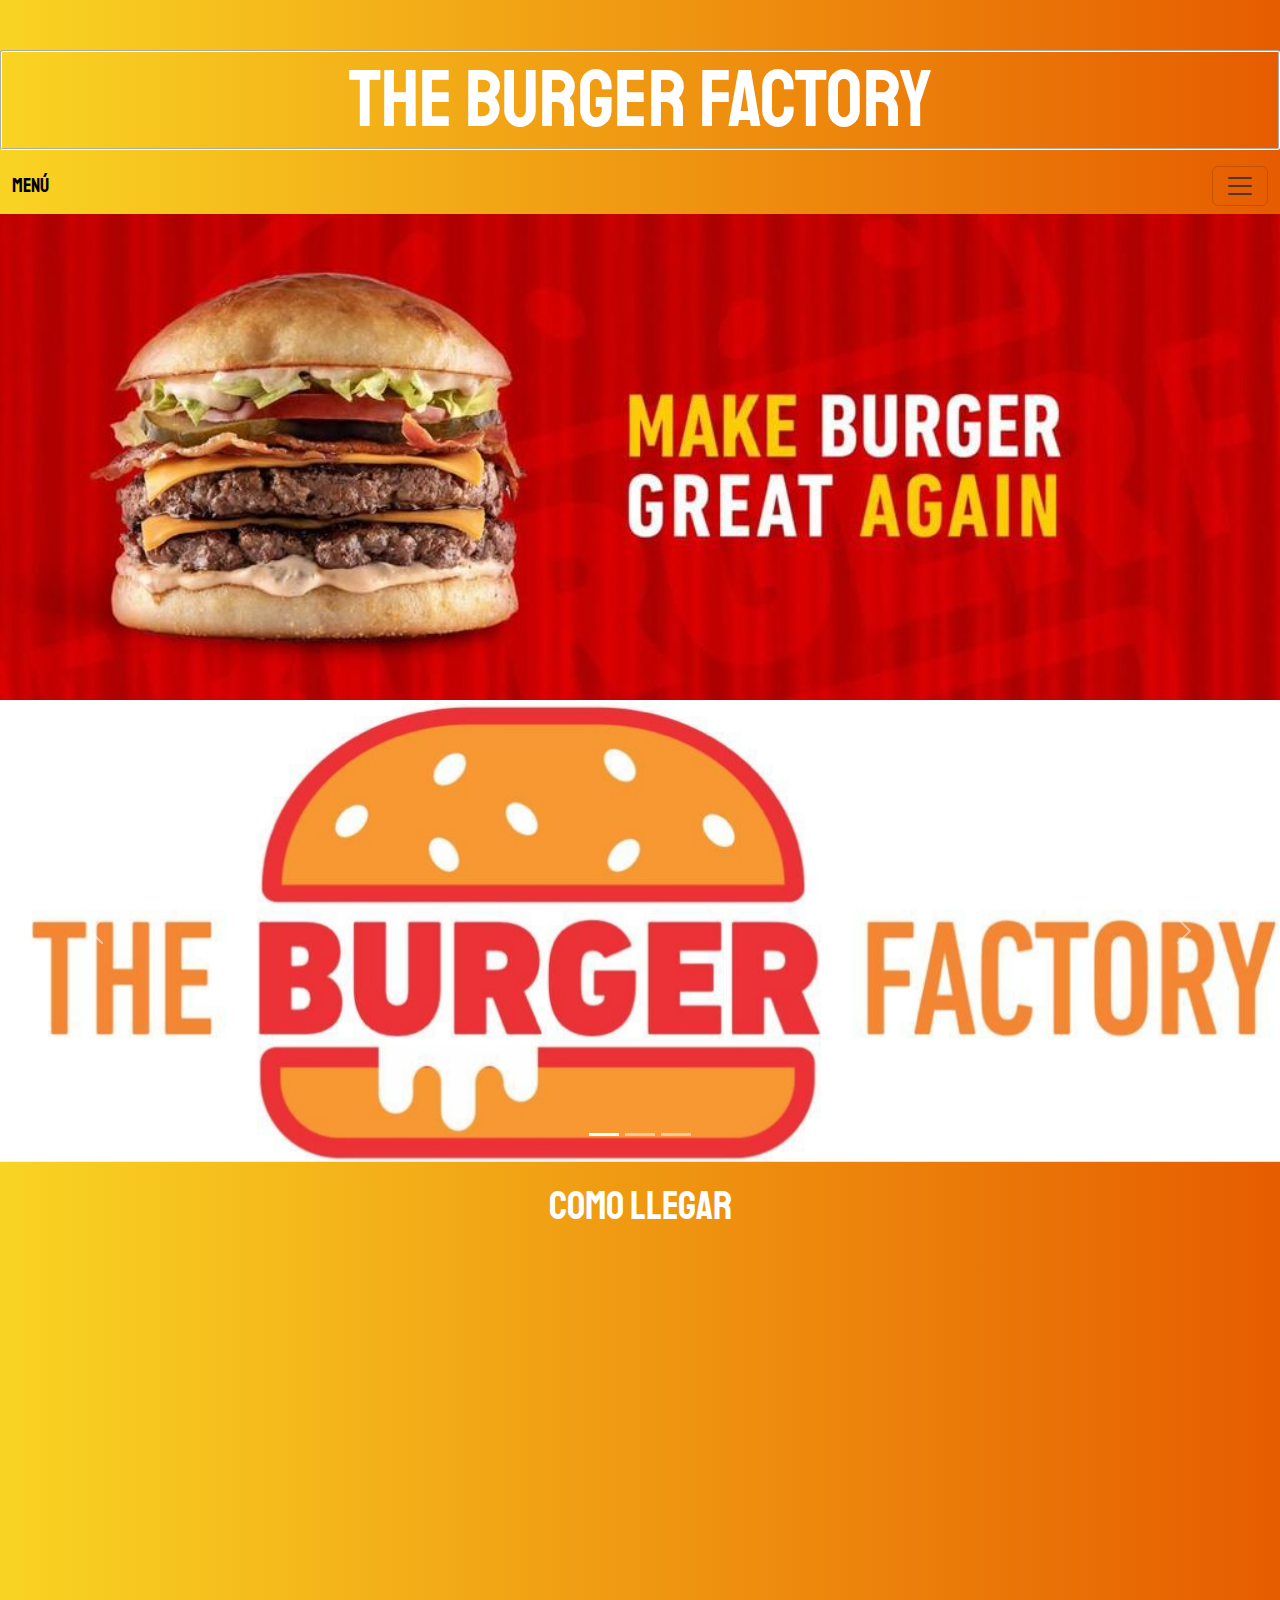
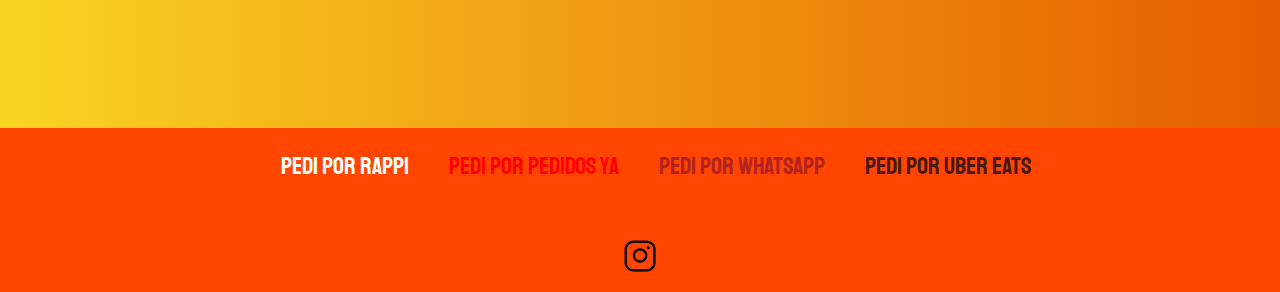
<file: index.html>
<!DOCTYPE html>
<html>
<head>
<link rel="shortcut icon" href="img/favicon.ico" type="image/x-icon">
<link rel="icon" href="img/favicon.ico" type="image/x-icon">
<link rel="stylesheet" href="https://cdn.jsdelivr.net/npm/bootstrap@5.2.0/dist/css/bootstrap.min.css">
<meta charset="utf-8">
<meta name="viewport" content="width=device-width, initial-scale=1">
<meta name="description" content="pagina web de una hamburgueseria en mar del plata">
<meta name="keywords" content="hamburguesas, mar del plata, cheddar, bacon">
<link rel="stylesheet" href="css2/destino.css">
<title>The Burger Factory</title>
</head>

<body>
  <header>
    <h1>The Burger Factory</h1>
      <nav class="navbar">
        <div class="container-fluid">
          <a class="navbar-brand" href="#">Menú</a>
          <button class="navbar-toggler" type="button" data-bs-toggle="collapse" data-bs-target="#navbarNav" aria-controls="navbarNav" aria-expanded="false" aria-label="Toggle navigation">
          <span class="navbar-toggler-icon"></span>
          </button>
          <div class="collapse navbar-collapse" id="navbarNav">
          <ul class="navbar-nav">
          <li class="nav-item transicion">
            <a class="nav-link active" aria-current="page" href="index.html">Inicio</a>
          </li>
          <li class="nav-item transicion">
            <a class="nav-link" href="page/hamburguesas.html">Hamburguesas</a>
          </li>
          <li class="nav-item transicion">
            <a class="nav-link" href="page/hamburguesasdepollo.html">Hamburguesas de Pollo</a>
          </li>
          <li class="nav-item transicion">
            <a class="nav-link" href="page/papasycomplementos.html">Papas y Complementos</a>
          </li>
          <li class="nav-item transicion">
            <a class="nav-link" href="page/formulario.html">¿Queres trabajar con nosotros?</a>
          </li>
          </ul>
        </div>
        </div>
      </nav>
    </header>
    
  <main>            
    <img class="img-fluid" src="img/MakeBurgerGreatAgain.jpeg" alt="TBF">
      <a id="uno" href="page/formulario.html"></a> 
        <div id="carouselExampleIndicators" class="carousel slide" data-bs-ride="true">
          <div class="carousel-indicators">
            <button type="button" data-bs-target="#carouselExampleIndicators" data-bs-slide-to="0" class="active" aria-current="true" aria-label="Slide 1"></button>
            <button type="button" data-bs-target="#carouselExampleIndicators" data-bs-slide-to="1" aria-label="Slide 2"></button>
            <button type="button" data-bs-target="#carouselExampleIndicators" data-bs-slide-to="2" aria-label="Slide 3"></button>
          </div>
          <div class="carousel-inner">
            <div class="carousel-item active">
              <img class=img-fluid image-burguers src="img/The Burger Factory.jpg" class="d-block w-100" alt="tbf">
            </div>
            <div class="carousel-item">
              <img class=img-fluid image-burguers src="img/JuniorRegularBig.jpg" class="d-block w-100" alt="JuniorRegularBig">
            </div>
            </div>
              <button class="carousel-control-prev" type="button" data-bs-target="#carouselExampleIndicators" data-bs-slide="prev">
                <span class="carousel-control-prev-icon" aria-hidden="true"></span>
                <span class="visually-hidden">Previous</span>
              </button>
              <button class="carousel-control-next" type="button" data-bs-target="#carouselExampleIndicators" data-bs-slide="next">
                <span class="carousel-control-next-icon" aria-hidden="true"></span>
                <span class="visually-hidden">Next</span>
              </button>
        </div>
    <h2> COMO LLEGAR </h2>
      <div class="is-flex is-align-center is-justify-center">
        <iframe src="https://www.google.com/maps/embed?pb=!1m18!1m12!1m3!1d3143.473747015326!2d-57.54317908474144!3d-38.01273367971679!2m3!1f0!2f0!3f0!3m2!1i1024!2i768!4f13.1!3m3!1m2!1s0x9584dd8037296e0f%3A0xc5fcb501513ddad4!2sThe%20Burger%20Factory!5e0!3m2!1ses-419!2sar!4v1657492622283!5m2!1ses-419!2sar" width="600" height="450" style="border:0;" allowfullscreen="" loading="lazy" referrerpolicy="no-referrer-when-downgrade"></iframe>
      </div>
  </main>
   
  <footer>
    <ul class="is-flex is-flex-flow is-column is-align-start is-justify-center">
      <li><a class="li-deco" href="https://www.rappi.com.ar/restaurantes/119780-the-burger-factory-mar-del-plata" target="_blank">Pedi por Rappi</li>
      <li><a class="li-deco-red" href="https://www.pedidosya.com.ar/restaurantes/mar-del-plata/the-burger-factory-olavarria-menu" target="_blank">Pedi por Pedidos YA</li>
      <li><a class="li-deco-redtbf" href="https://wha.me/5492235194879" target="_blank">Pedi por Whatsapp</li>
      <li><a class="li-deco-redred" href="https://www.ubereats.com" target="_blank">Pedi por Uber Eats</li>
    </ul>
    <section class="is-flex is-flex-flow is-justify-center is-align-end">
      <a class="redes redes-instagram" href="https://www.instagram.com//tburgerfactory/" target="_blank">
        <img src="img/insta.png">
      </a>
    </section>
  </footer>
  
    <script src="https://cdn.jsdelivr.net/npm/bootstrap@5.2.0/dist/js/bootstrap.bundle.min.js"></script>

</body>
</html>
</file>
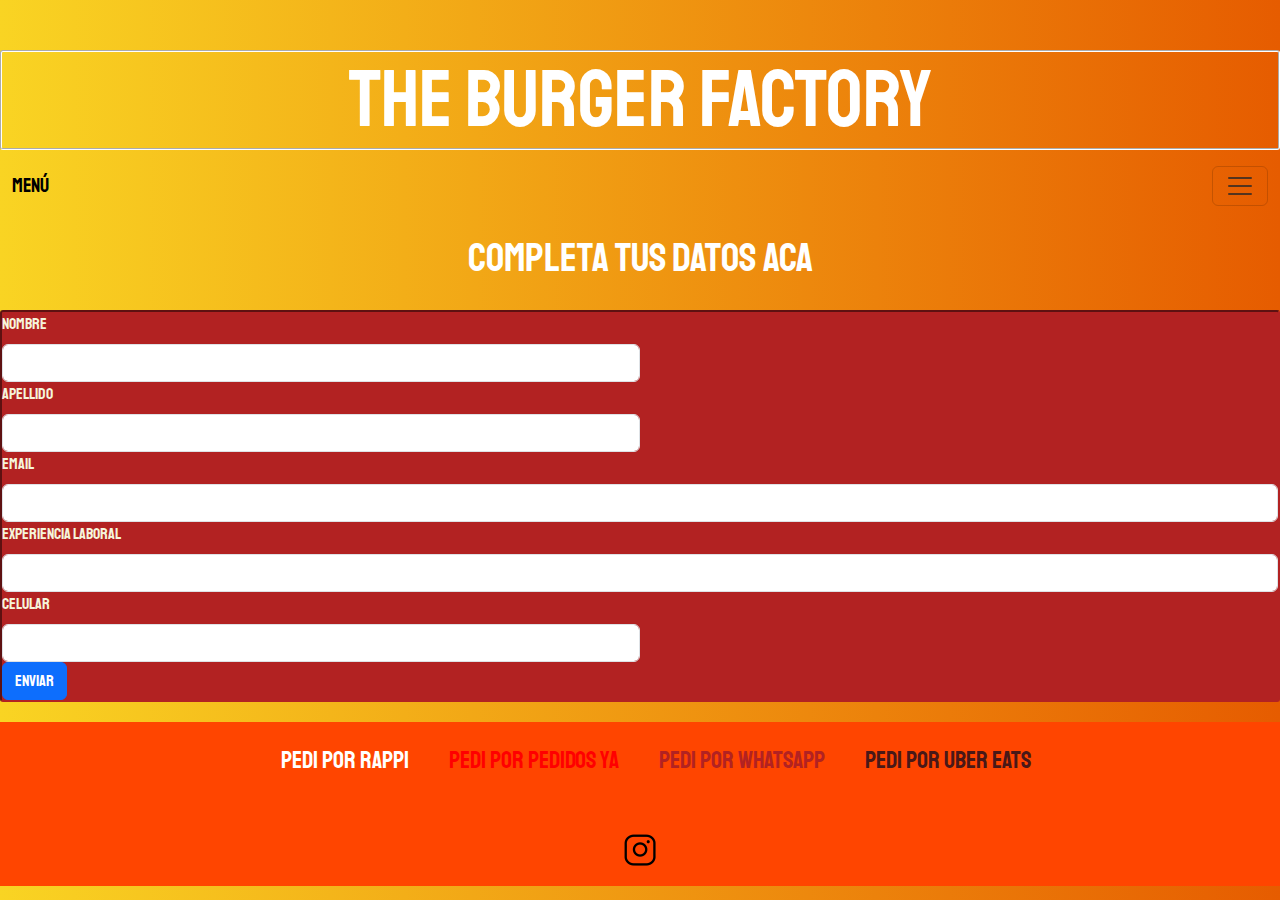
<file: page/formulario.html>
<!DOCTYPE html>
<html>
<head>
<link rel="shortcut icon" href="../img/favicon.ico" type="image/x-icon">
<link rel="icon" href="../img/favicon.ico" type="image/x-icon">
<link rel="stylesheet" href="https://cdn.jsdelivr.net/npm/bootstrap@5.2.0/dist/css/bootstrap.min.css">
<meta name="viewport" content="width=device-width, initial-scale=1">
<meta name="description" content="pagina web de una hamburgueseria en mar del plata">
<meta name="keywords" content="hamburguesas, mar del plata, cheddar, bacon">
<link rel="stylesheet" href="../css2/destino.css">
<title>Carga tus datos</title>
</head>

<body>
  <header>
    <h1>The Burger Factory</h1>
      <nav class="navbar">
        <div class="container-fluid">
          <a class="navbar-brand" href="#">Menú</a>
            <button class="navbar-toggler" type="button" data-bs-toggle="collapse" data-bs-target="#navbarNav" aria-controls="navbarNav" aria-expanded="false" aria-label="Toggle navigation">
              <span class="navbar-toggler-icon"></span>
            </button>
        <div class="collapse navbar-collapse" id="navbarNav">
          <ul class="navbar-nav">
            <li class="nav-item transicion">
              <a class="nav-link active" aria-current="page" href="../index.html">Inicio</a>
            </li>
            <li class="nav-item transicion">
              <a class="nav-link" href="../page/hamburguesas.html">Hamburguesas</a>
            </li>
            <li class="nav-item transicion">
              <a class="nav-link" href="../page/hamburguesasdepollo.html">Hamburguesas de Pollo</a>
            </li>
            <li class="nav-item transicion">
              <a class="nav-link" href="../page/papasycomplementos.html">Papas y Complementos</a>
            </li>
            <li class="nav-item transicion">
              <a class="nav-link" href="../page/formulario.html">¿Queres trabajar con nosotros?</a>
            </li>
          </ul>
        </div>
      </div>
    </nav>
  </header>

  <main>
    <h2>Completa tus datos aca</h2>   
      <form class="g-3 margen-interno">
        <div class="col-md-6">
          <label for="inputEmail4" class="form-label">Nombre</label>
            <input type="email" class="form-control" id="inputEmail4">
        </div>
        <div class="col-md-6">
          <label for="inputPassword4" class="form-label">Apellido</label>
          <input type="password" class="form-control" id="inputPassword4">
        </div>
        <div class="col-12">
          <label for="inputAddress" class="form-label">Email</label>
          <input type="text" class="form-control" id="inputAddress" placeholder="">
        </div>
        <div class="col-12">
          <label for="inputAddress2" class="form-label">Experiencia Laboral</label>
          <input type="text" class="form-control" id="inputAddress2" placeholder="">
        </div>
        <div class="col-md-6">
          <label for="inputCity" class="form-label">Celular</label>
          <input type="text" class="form-control" id="inputCity">
        </div>
        <div class="col-12">
          </label>
        </div>
        </div>
        <div class="col-12">
          <button type="submit" class="btn btn-primary">Enviar</button>
        </div>
      </form>
  </main>
 
  <footer>

    <ul class="is-flex is-flex-flow is-column is-align-start is-justify-center">
      <li><a class="li-deco" href="https://www.rappi.com.ar/restaurantes/119780-the-burger-factory-mar-del-plata" target="_blank">Pedi por Rappi</li>
      <li><a class="li-deco-red" href="https://www.pedidosya.com.ar/restaurantes/mar-del-plata/the-burger-factory-olavarria-menu" target="_blank">Pedi por Pedidos YA</li>
      <li><a class="li-deco-redtbf" href="https://wha.me/5492235194879" target="_blank">Pedi por Whatsapp</li>
      <li><a class="li-deco-redred" href="https://www.ubereats.com" target="_blank">Pedi por Uber Eats</li>
    </ul>
    <section class="is-flex is-flex-flow is-justify-center is-align-end">
      <a class="redes redes-instagram" href="https://www.instagram.com//tburgerfactory/" target="_blank">
        <img src="../img/insta.png">
      </a>
    </section>
  </footer>
    
  <script src="https://cdn.jsdelivr.net/npm/bootstrap@5.2.0/dist/js/bootstrap.bundle.min.js"></script>

</body>
</html>
</file>
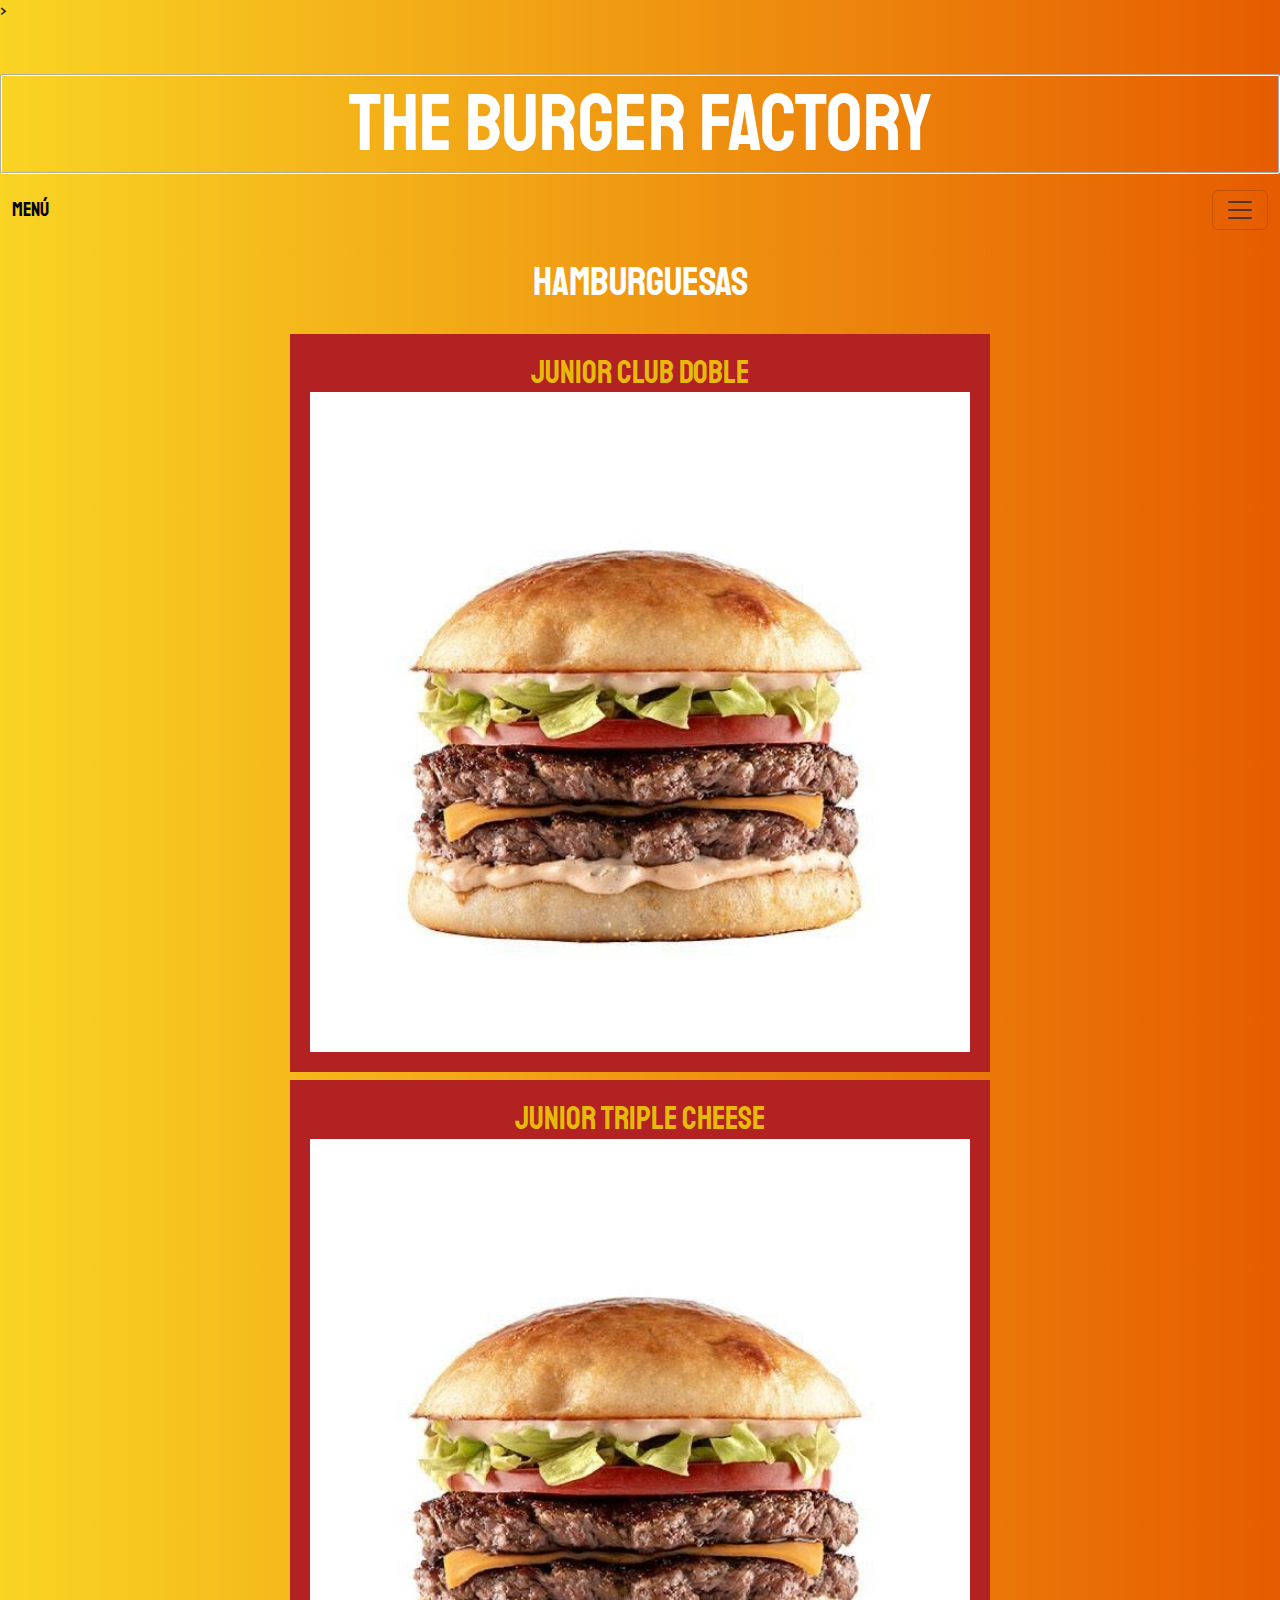
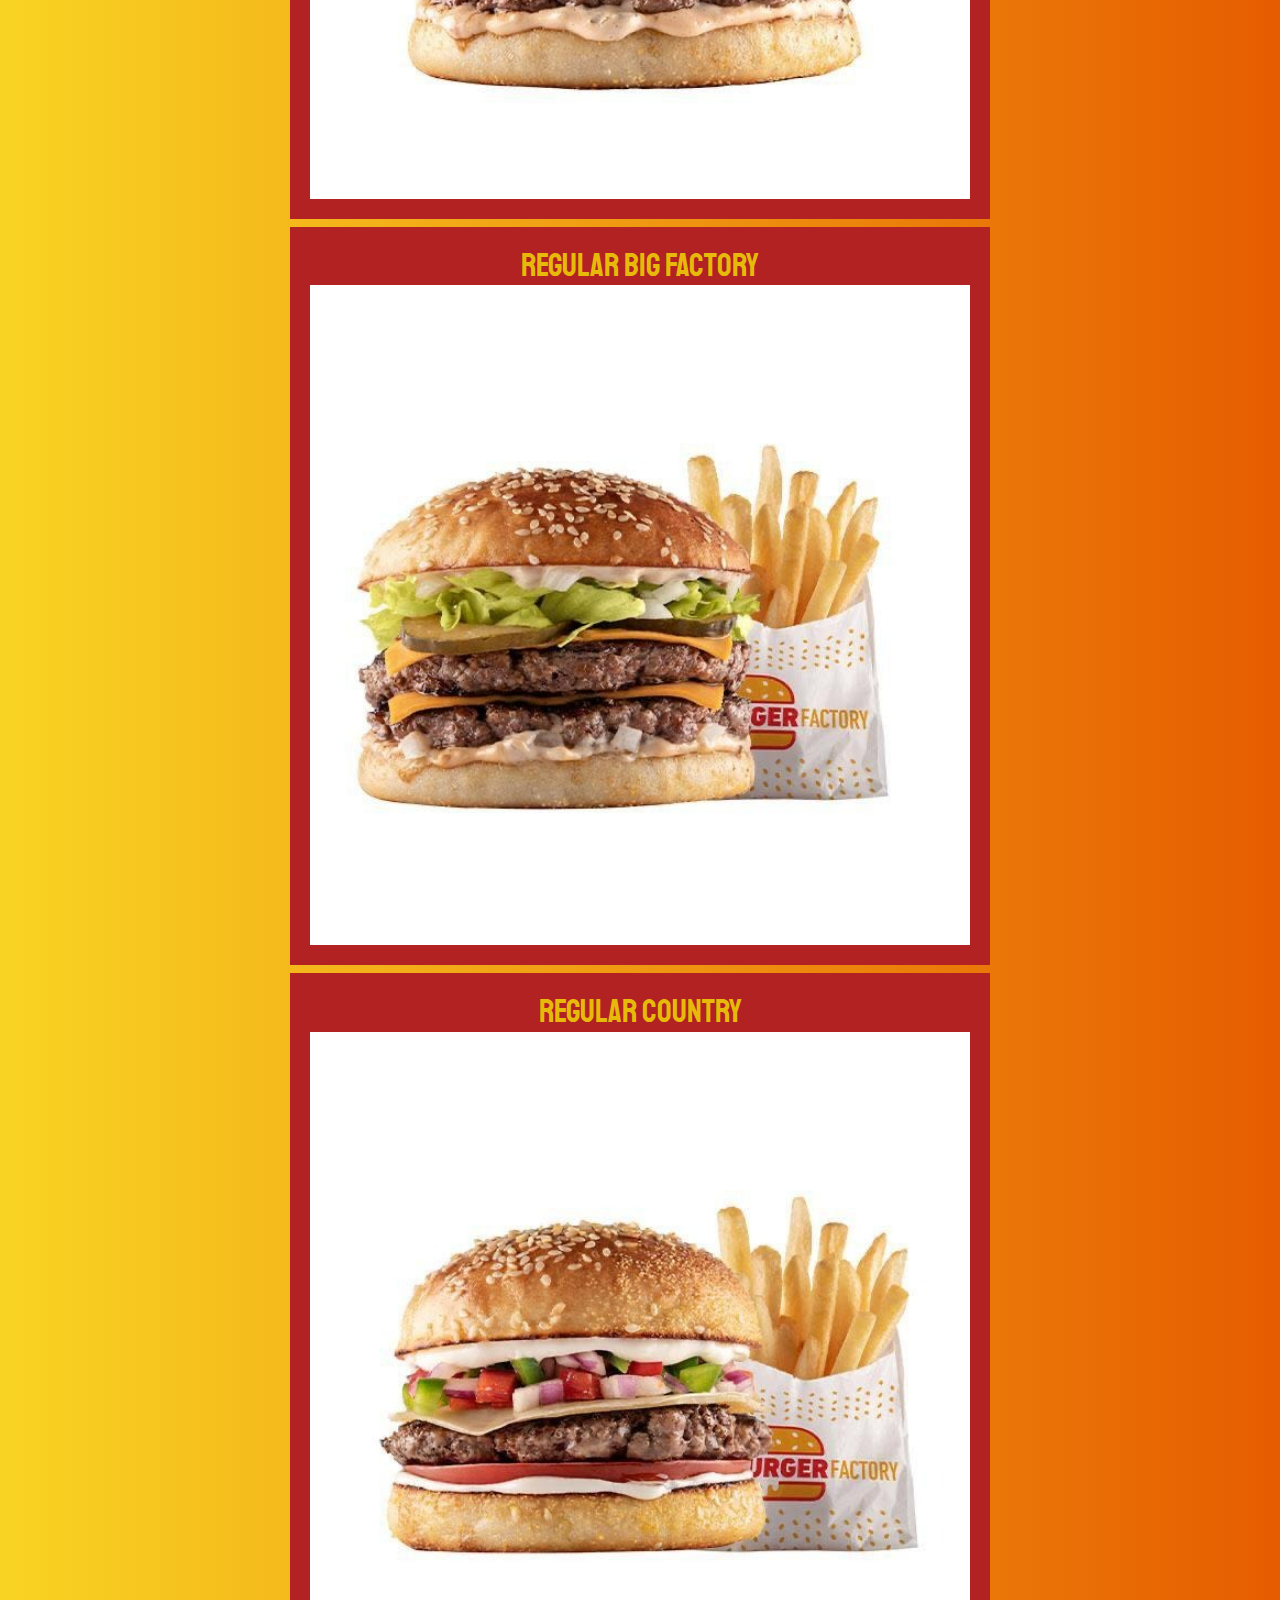
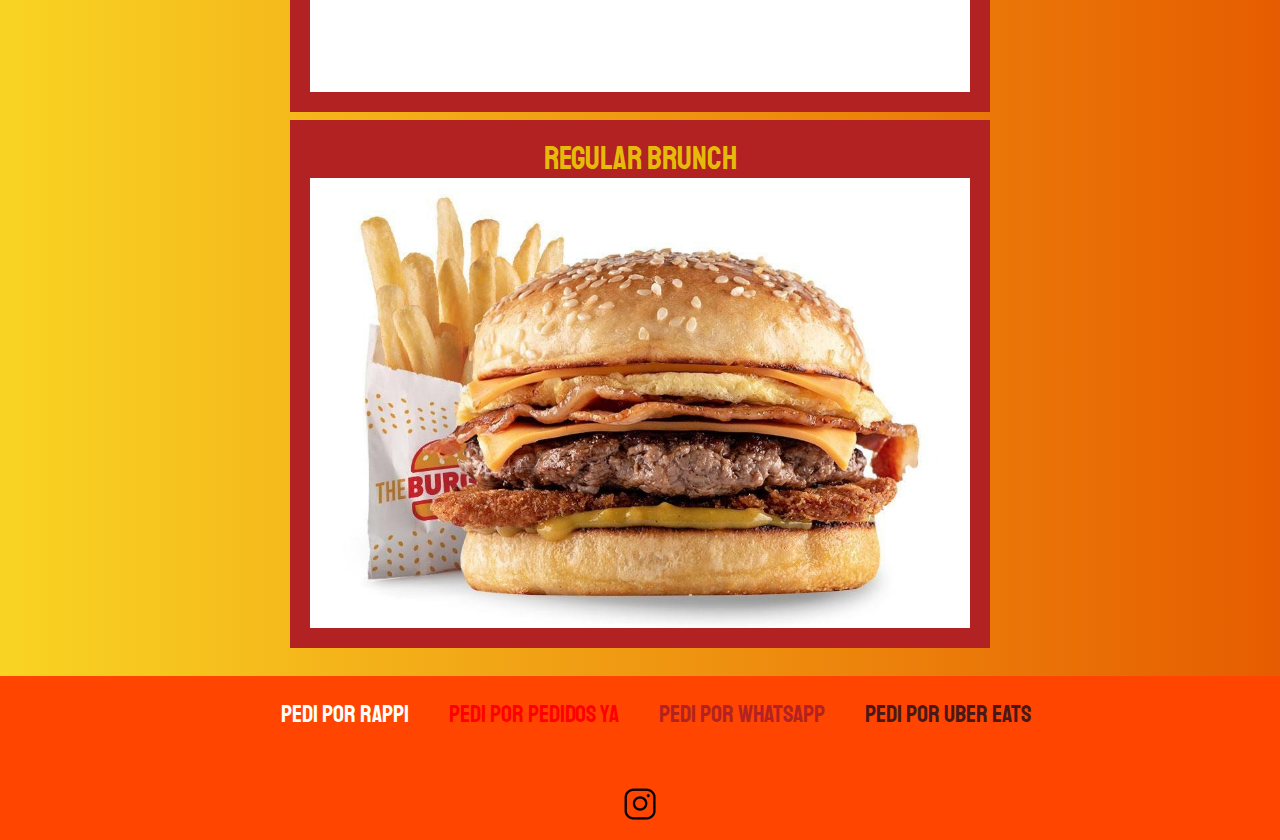
<file: page/hamburguesas.html>
<!DOCTYPE html>
<html>
<head>
<link rel="shortcut icon" href="../img/favicon.ico" type="image/x-icon">
<link rel="icon" href="../img/favicon.ico" type="image/x-icon">
<link rel="stylesheet" href="https://cdn.jsdelivr.net/npm/bootstrap@5.2.0/dist/css/bootstrap.min.css">
<meta name="viewport" content="width=device-width, initial-scale=1">
<meta name="description" content="pagina web de una hamburgueseria en mar del plata">
<meta name="keywords" content="hamburguesas, mar del plata, cheddar, bacon">
<link rel="stylesheet" href="../css2/destino.css">
<title>Hamburguesas</title>
</head>>

<body>
  <header>
    <h1>The Burger Factory</h1>
      <nav class="navbar">
        <div class="container-fluid">
          <a class="navbar-brand" href="#">Menú</a>
            <button class="navbar-toggler" type="button" data-bs-toggle="collapse" data-bs-target="#navbarNav" aria-controls="navbarNav" aria-expanded="false" aria-label="Toggle navigation">
              <span class="navbar-toggler-icon"></span>
            </button>
          <div class="collapse navbar-collapse" id="navbarNav">
            <ul class="navbar-nav">
              <li class="nav-item transicion">
                <a class="nav-link active" aria-current="page" href="../index.html">Inicio</a>
              </li>
              <li class="nav-item transicion">
                <a class="nav-link" href="../page/hamburguesas.html">Hamburguesas</a>
              </li>
              <li class="nav-item transicion">
                <a class="nav-link" href="../page/hamburguesasdepollo.html">Hamburguesas de Pollo</a>
              </li>
              <li class="nav-item transicion">
                <a class="nav-link" href="../page/papasycomplementos.html">Papas y Complementos</a>
              </li>
              <li class="nav-item transicion">
                <a class="nav-link" href="../page/formulario.html">¿Queres trabajar con nosotros?</a>
              </li>
            </ul>
          </div>
        </div>
      </nav>
    <h2>Hamburguesas</h2>
  </header>

  <main>
    <div class="col">
      <div class="col is-flex is-flex-flow is-justify-center is-align-center">
        <h3 class="img1 image-burguer">Junior Club Doble <img class="image image:hover" src="../img/JuniorClubDoble.jpg" alt="junior club doble"></h3>
      </div>
      <div class="col is-flex is-flex-flow is-justify-center is-align-center">
        <h3 class="img2 image-burguer">Junior Triple Cheese <img class="image image:hover" src="../img/JuniorClubDoble.jpg" alt="junior triple Cheese"> </h3>
      </div>           
      <div class="col is-flex is-flex-flow is-justify-center is-align-center">
        <h3 class="img3 image-burguer"> Regular Big Factory  <img class="image image:hover" src="../img/RegularBigFactory.jpg" alt="regular big factory"></h3>
      </div>
      <div class="col is-flex is-flex-flow is-justify-center is-align-center">
        <h3 class="img4 image-burguer">Regular Country  <img class="image image:hover" src="../img/RegularCountry.jpg" alt="regular Country"></h3>
      </div>
      <div class="col is-flex is-flex-flow is-justify-center is-align-center">
        <h3 class="img5 image-burguer"> Regular Brunch <img class="image image:hover" src="../img/RegularBrunch.jpg" alt="regular Brunch"></h4> 
      </div>
  </main>
    
  <footer>
    <ul class="is-flex is-flex-flow is-column is-align-start is-justify-center">
      <li><a class="li-deco" href="https://www.rappi.com.ar/restaurantes/119780-the-burger-factory-mar-del-plata" target="_blank">Pedi por Rappi</li>
      <li><a class="li-deco-red" href="https://www.pedidosya.com.ar/restaurantes/mar-del-plata/the-burger-factory-olavarria-menu" target="_blank">Pedi por Pedidos YA</li>
      <li><a class="li-deco-redtbf" href="https://wha.me/5492235194879" target="_blank">Pedi por Whatsapp</li>
      <li><a class="li-deco-redred" href="https://www.ubereats.com" target="_blank">Pedi por Uber Eats</li>
    </ul>
    <section class="is-flex is-flex-flow is-justify-center is-align-end">
      <a class="redes redes-instagram" href="https://www.instagram.com//tburgerfactory/" target="_blank">
        <img src="../img/insta.png">
      </a>
    </section>
  </footer>

    <script src="https://cdn.jsdelivr.net/npm/bootstrap@5.2.0/dist/js/bootstrap.bundle.min.js"></script>
    
</body>
</html>
</file>
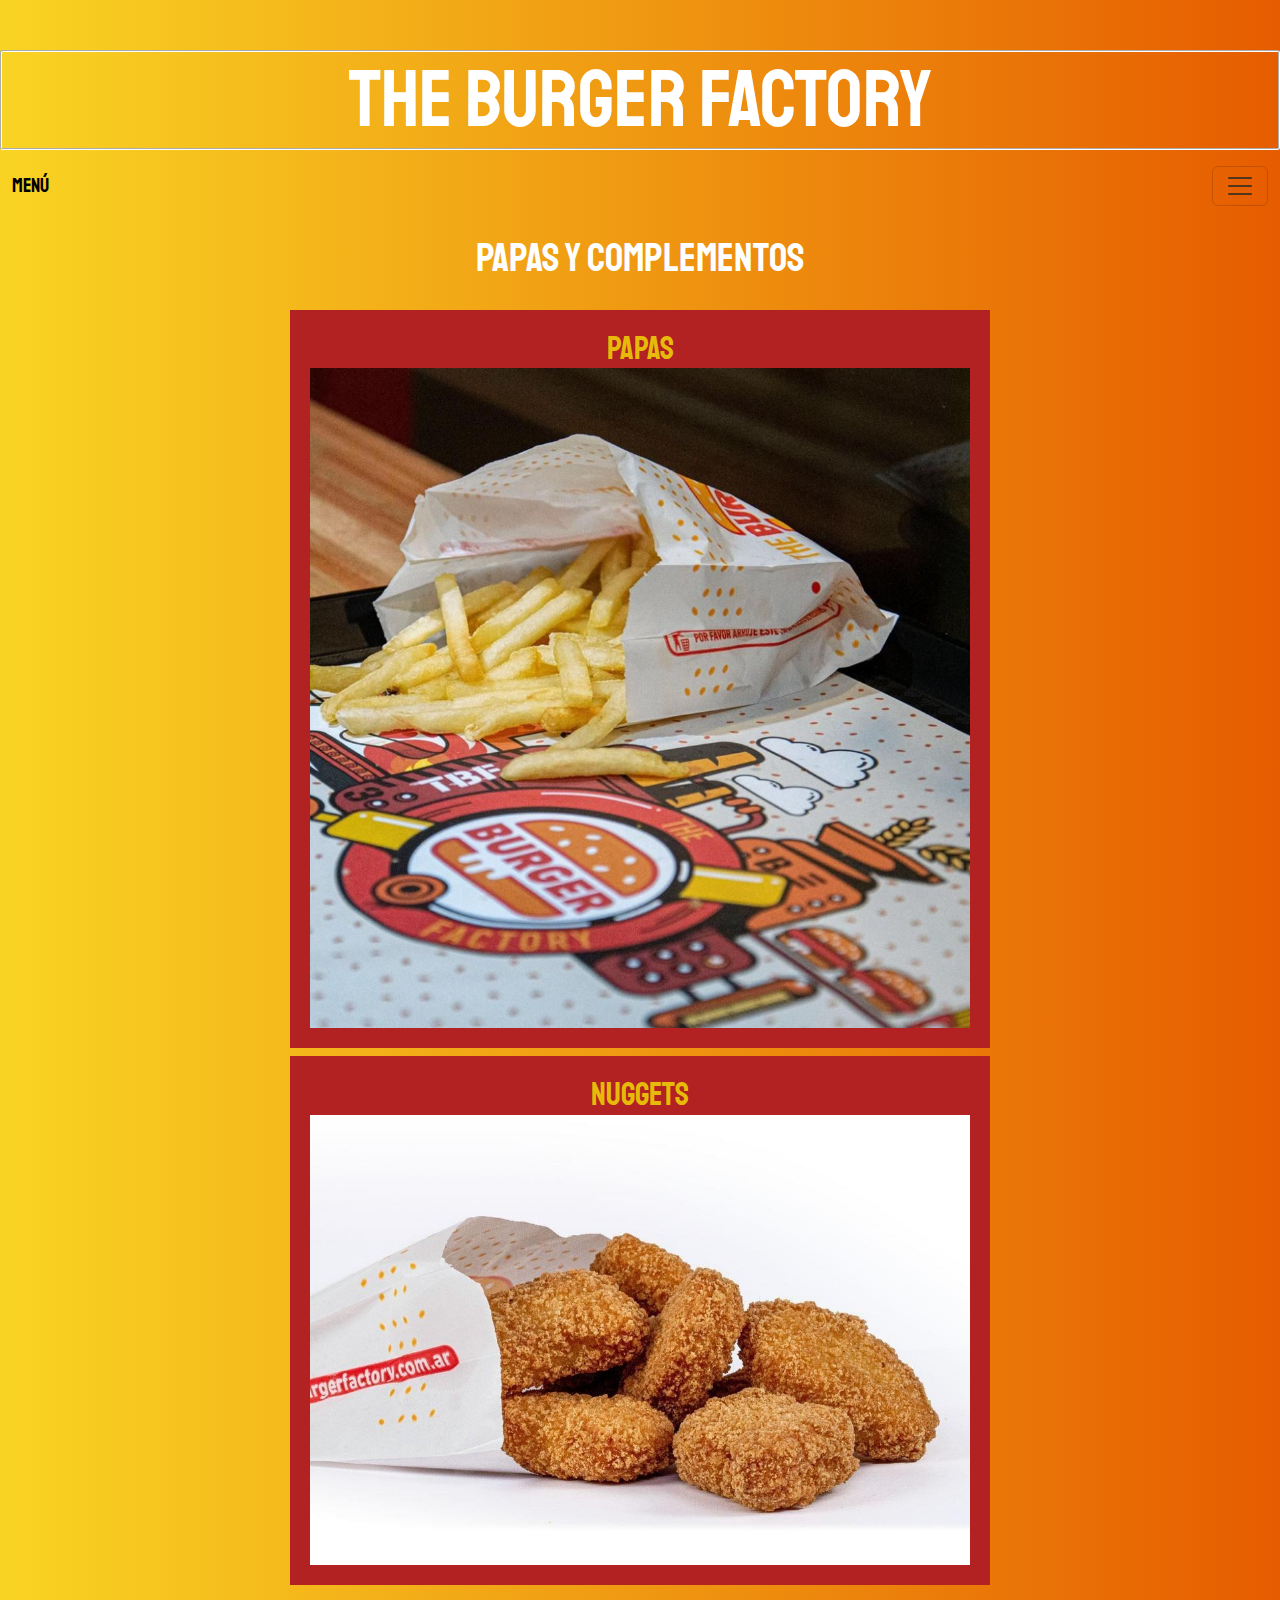
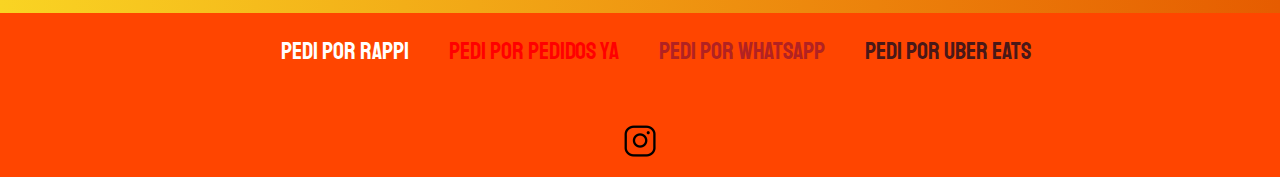
<file: page/papasycomplementos.html>
<!DOCTYPE html>
<html>
<head>
<link rel="shortcut icon" href="../img/favicon.ico" type="image/x-icon">
<link rel="icon" href="../img/favicon.ico" type="image/x-icon">
<link rel="stylesheet" href="https://cdn.jsdelivr.net/npm/bootstrap@5.2.0/dist/css/bootstrap.min.css">
<meta name="viewport" content="width=device-width, initial-scale=1">
<meta name="description" content="pagina web de una hamburgueseria en mar del plata">
<meta name="keywords" content="hamburguesas, mar del plata, cheddar, bacon, papas">
<link rel="stylesheet" href="../css2/destino.css">
<title>PAPAS Y COMPLEMENTOS</title>
</head>

<body>
  <header> 
    <h1>The Burger Factory</h1>
      <nav class="navbar">
        <div class="container-fluid">
            <a class="navbar-brand" href="#">Menú</a>
              <button class="navbar-toggler" type="button" data-bs-toggle="collapse" data-bs-target="#navbarNav" aria-controls="navbarNav" aria-expanded="false" aria-label="Toggle navigation">
                <span class="navbar-toggler-icon"></span>
              </button>
          <div class="collapse navbar-collapse" id="navbarNav">
            <ul class="navbar-nav">
              <li class="nav-item transicion">
                <a class="nav-link active" aria-current="page" href="../index.html">Inicio</a>
              </li>
              <li class="nav-item transicion">
                <a class="nav-link" href="../page/hamburguesas.html">Hamburguesas</a>
              </li>
              <li class="nav-item transicion">
                <a class="nav-link" href="../page/hamburguesasdepollo.html">Hamburguesas de Pollo</a>
              </li>
              <li class="nav-item transicion">
                <a class="nav-link" href="../page/papasycomplementos.html">Papas y Complementos</a>
              </li>
              <li class="nav-item transicion">
                <a class="nav-link" href="../page/formulario.html">¿Queres trabajar con nosotros?</a>
              </li>
            </ul>
          </div>
        </div>
      </nav>
    <h2>Papas y complementos</h2> 
  </header>

  <main>
    <div class="col">
      <div class="col is-flex is-flex-flow is-justify-center is-align-center is-justify-center">
        <h3 class="img1 image-burguer">Papas <img class="image image:hover" src="../img/Papas.jpg" alt="papas"></h3>
      </div>
      <div class="col is-flex is-flex-flow is-justify-center is-align-center">
        <h3 class="img2 image-burguer">Nuggets <img class="image image:hover" src="../img/Nuggets.jpg" alt="nuggets"> </h3>
      </div>           
  </main>
    
  <footer>
    <ul class="is-flex is-flex-flow is-column is-align-start is-justify-center">
      <li><a class="li-deco" href="https://www.rappi.com.ar/restaurantes/119780-the-burger-factory-mar-del-plata" target="_blank">Pedi por Rappi</li>
      <li><a class="li-deco-red" href="https://www.pedidosya.com.ar/restaurantes/mar-del-plata/the-burger-factory-olavarria-menu" target="_blank">Pedi por Pedidos YA</li>
      <li><a class="li-deco-redtbf" href="https://wha.me/5492235194879" target="_blank">Pedi por Whatsapp</li>
      <li><a class="li-deco-redred" href="https://www.ubereats.com" target="_blank">Pedi por Uber Eats</li>
    </ul>
    <section class="is-flex is-flex-flow is-justify-center is-align-end">
      <a class="redes redes-instagram" href="https://www.instagram.com//tburgerfactory/" target="_blank">
        <img src="../img/insta.png">
      </a>
    </section>
  </footer>

    <script src="https://cdn.jsdelivr.net/npm/bootstrap@5.2.0/dist/js/bootstrap.bundle.min.js"></script>
    
</body>
</html>
</file>
<file: css2/destino.css>
/*variables*/
/*importados*/
/***anidamiento****/
/**.TRACISIONES.*/
@import url("https://fonts.googleapis.com/css2?family=Staatliches&display=swap");
@import url("https://fonts.googleapis.com/css2?family=Gloria+Hallelujah&family=Staatliches&display=swap");
.transicion {
  transition: width 1s;
}
.transicion:hover {
  width: 400px;
  background-color: rgb(246, 222, 179);
}

/**.ANIMACIONES.*/
.image {
  -webkit-transition: all 1s ease;
  -moz-transition: all 1s ease;
  -o-transition: all 1s ease;
  transition: all 1s ease;
}
.image:hover {
  transform: scale(1.5);
  -webkit-transform: scale(1.5);
  -moz-transform: scale(1.5);
  -ms-transform: scale(1.5);
  -o-transform: scale(1.5);
  transform: scale(1.5);
  -webkit-box-shadow: 3px 3px 5px #000;
  -moz-box-shadow: 3px 3px 5px #000;
  box-shadow: 3px 3px 5px #000;
  -webkit-backface-visibility: hidden;
}

/*BOX MODEL*/
.ancho {
  width: 100%;
}

.alto {
  height: 550px;
}

img {
  width: 100%;
}

/*
.margen {
    margin-top: 20px;
    margin-left: 110px ;
    margin-right: 20px;
    margin-bottom: 20px; ;
}
*/
.margeninterno {
  padding-top: 30px;
  padding-left: 50px;
  padding-right: 50px;
  padding-bottom: 30px;
}

.borde {
  border-top: 2px;
  border-right: 2px;
  border-left: 2px;
  border-bottom: 2px;
  color: black;
}

/*variable*/
/*ESTILOS GENERALES*/
/*IMPORTADOS*/
@-webkit-keyframes text-focus-in {
  0% {
    -webkit-filter: blur(12px);
    filter: blur(12px);
    opacity: 0;
  }
  100% {
    -webkit-filter: blur(0);
    filter: blur(0);
    opacity: 1;
  }
}
@keyframes text-focus-in {
  0% {
    -webkit-filter: blur(12px);
    filter: blur(12px);
    opacity: 0;
  }
  100% {
    -webkit-filter: blur(0);
    filter: blur(0);
    opacity: 1;
  }
}
@keyframes slide-fwd-center {
  0% {
    transform: translateZ(0);
  }
  100% {
    transform: translateZ(160px);
  }
}
@-webkit-keyframes text-pop-up-top {
  0% {
    -webkit-transform: translateY(0);
    transform: translateY(0);
    -webkit-transform-origin: 50% 50%;
    transform-origin: 50% 50%;
    text-shadow: none;
  }
  100% {
    -webkit-transform: translateY(-50px);
    transform: translateY(-50px);
    -webkit-transform-origin: 50% 50%;
    transform-origin: 50% 50%;
    text-shadow: 0 1px 0 #ccc, 0 2px 0 #ccc, 0 3px 0 #ccc, 0 4px 0 #ccc, 0 5px 0 #ccc, 0 6px 0 #ccc, 0 7px 0 #ccc, 0 8px 0 #ccc, 0 9px 0 #ccc, 0 50px 30px rgba(0, 0, 0, 0.3);
  }
}
@keyframes text-pop-up-top {
  0% {
    -webkit-transform: translateY(0);
    transform: translateY(0);
    -webkit-transform-origin: 50% 50%;
    transform-origin: 50% 50%;
    text-shadow: none;
  }
  100% {
    -webkit-transform: translateY(-50px);
    transform: translateY(-50px);
    -webkit-transform-origin: 50% 50%;
    transform-origin: 50% 50%;
    text-shadow: 0 1px 0 #ccc, 0 2px 0 #ccc, 0 3px 0 #ccc, 0 4px 0 #ccc, 0 5px 0 #ccc, 0 6px 0 #ccc, 0 7px 0 #ccc, 0 8px 0 #ccc, 0 9px 0 #ccc, 0 50px 30px rgba(0, 0, 0, 0.3);
  }
}
@-webkit-keyframes tracking-in-expand {
  0% {
    letter-spacing: -0.5em;
    opacity: 0;
  }
  40% {
    opacity: 0.6;
  }
  100% {
    opacity: 1;
  }
}
@keyframes tracking-in-expand {
  0% {
    letter-spacing: -0.5em;
    opacity: 0;
  }
  40% {
    opacity: 0.6;
  }
  100% {
    opacity: 1;
  }
}
/* ESTILOS BODY */
body {
  font-family: "Staatliches", cursive;
}

/* ESTILOS HEADER */
h1 {
  color: white;
  font-size: 80px;
  text-align: center;
  border: groove 2px white;
  border-radius: 3px;
  margin-top: 50px;
  -webkit-animation: text-pop-up-top 0.5s cubic-bezier(0.25, 0.46, 0.45, 0.94) both;
  animation: text-pop-up-top 0.5s cubic-bezier(0.25, 0.46, 0.45, 0.94) both;
}

h2 {
  font-family: "Staatliches", cursive;
  color: white;
  font-size: 2.5rem;
  text-align: center;
  padding: 20px;
  -webkit-animation: tracking-in-expand 0.7s cubic-bezier(0.215, 0.61, 0.355, 1) both;
  animation: tracking-in-expand 0.7s cubic-bezier(0.215, 0.61, 0.355, 1) both;
}

h3 {
  padding: 20px;
  font-size: 2rem;
  font-family: "Staatliches", cursive;
  background-color: firebrick;
  color: rgba(255, 255, 0, 0.71);
  text-align: center;
}

form {
  color: beige;
  border: inset 2px firebrick;
  background-color: firebrick;
  font-size: 1rem;
  border-radius: 3px;
}

#uno {
  font-family: "Staatliches", cursive;
  font-size: 50px;
  text-align: center;
  color: white;
}

#dos {
  width: 450px;
  height: 460px;
}

/*ESTILOS FOOTER*/
ul li {
  list-style: none;
  padding: 20px;
  margin: 15 px;
}

/*Clases*/
.image-burguer {
  width: 700px;
}

.image-burguers {
  width: 1520px;
}

.redes {
  margin: 20px;
}

footer {
  background-color: orangered;
  margin-top: 20px;
}

/* FLEX BOX */
.is-flex {
  display: flex;
}

.is-flex-flow {
  flex-flow: nowrap;
}

.is-justify-center {
  justify-content: center;
}

.is-align-center {
  align-items: center;
}

.is-align-start {
  align-items: flex-start;
}

.is-column {
  flex-direction: row;
}

.img-wrapper {
  width: 60%;
  padding: 20px;
  border: inset 2px firebrick;
  background-color: firebrick;
  border-radius: 3px;
}

.is-align-end {
  align-items: flex-end;
}

.texto-wrapper {
  width: 40%;
  padding: 20px;
}

.flex-form {
  display: flex;
  flex-direction: column;
  align-items: center;
}

.grid-area1 {
  display: grid;
  grid-template-areas: "img1 img2" "img3 img4" "img5 img6";
  grid-template-columns: 1fr 1fr;
  grid-template-rows: 33, 3% 33, 3% 33, 3%;
  gap: 100px;
}

.grid-area2 {
  display: grid;
  grid-template-areas: "img1 img2" "img3 img4";
  grid-template-columns: 1fr 1fr;
  grid-template-rows: 50% 50%;
  gap: 100px;
}

.grid-area3 {
  display: grid;
  grid-template-areas: "img1 img2";
  grid-template-columns: 1fr;
  grid-template-rows: 50% 50%;
  gap: 100px;
}

.img1 {
  grid-area: img1;
}

.img2 {
  grid-area: img2;
}

.img3 {
  grid-area: img3;
}

.img4 {
  grid-area: img4;
}

.img5 {
  grid-area: img5;
}

.img6 {
  grid-area: img6;
}

/* RESPONSIVE DESIGN */
/*DESKTOP*/
@media (min-width: 1024px) {
  h1 {
    color: white;
    font-size: 80px;
    text-align: center;
    border: groove 2px white;
    border-radius: 3px;
  }
  .grid-area1 {
    display: grid;
    grid-template-areas: "img1 img2" "img3 img4" "img5 img6";
    grid-template-columns: 1fr 1fr;
    grid-template-rows: 33, 3% 33, 3% 33, 3%;
    gap: 100px;
  }
  .grid-area2 {
    display: grid;
    grid-template-areas: "img1 img2" "img3 img4";
    grid-template-columns: 1fr 1fr;
    grid-template-rows: 50% 50%;
    gap: 100px;
  }
  .grid-area3 {
    display: grid;
    grid-template-areas: "img1 img2";
    grid-template-columns: 1fr;
    grid-template-rows: 50% 50%;
    gap: 100px;
  }
  .img1 {
    grid-area: img1;
  }
  .img2 {
    grid-area: img2;
  }
  .img3 {
    grid-area: img3;
  }
  .img4 {
    grid-area: img4;
  }
  .img5 {
    grid-area: img5;
  }
  .img6 {
    grid-area: img6;
  }
}
/*TABLET*/
@media (min-width: 600px) and (max-width: 1023px) {
  h1 {
    color: white;
    font-size: 60px;
    text-align: center;
    border: groove 2px white;
    border-radius: 3px;
  }
  h2 {
    font-size: 2rem;
    padding: 20px;
  }
  .li-deco, .li-deco-redred, .li-deco-redtbf, .li-deco-red {
    font-size: 1rem;
  }
  .grid-area1 {
    display: grid;
    grid-template-areas: "img1" "img2" "img3" "img4" "img5" "img6";
    grid-template-columns: 1fr;
    grid-template-rows: 16, 66% 16, 66% auto;
    gap: 100px;
  }
  .grid-area2 {
    display: grid;
    grid-template-areas: "img1" "img2" "img3" "img4";
    grid-template-columns: 1fr;
    grid-template-rows: 25% 25% 25% 25%;
    gap: 100px;
  }
  .grid-area3 {
    display: grid;
    grid-template-areas: "img1" "img2";
    grid-template-columns: 1fr;
    grid-template-rows: 50% 50%;
    gap: 100px;
  }
  .img1 {
    grid-area: img1;
  }
  .img2 {
    grid-area: img2;
  }
  .img3 {
    grid-area: img3;
  }
  .img4 {
    grid-area: img4;
  }
  .img5 {
    grid-area: img5;
  }
  .img6 {
    grid-area: img6;
  }
}
/*SMARTPHONE*/
@media (max-width: 599px) {
  h1 {
    color: white;
    font-size: 50px;
    text-align: center;
    border: groove 2px white;
    border-radius: 3px;
  }
  h2 {
    font-size: 1.5rem;
    padding: 10px;
  }
  .grid-area1 {
    display: grid;
    grid-template-areas: "img1" "img2" "img3" "img4" "img5" "img6";
    grid-template-columns: 1fr;
    grid-template-rows: 16, 66% 16, 66% 16, 66% 16, 66% 16, 66% 16, 66%;
    gap: 100px;
  }
  .grid-area2 {
    display: grid;
    grid-template-areas: "img1" "img2" "img3" "img4";
    grid-template-columns: 1fr;
    grid-template-rows: 25% 25% 25% 25%;
    gap: 100px;
  }
  .grid-area3 {
    display: grid;
    grid-template-areas: "img1 img2";
    grid-template-columns: 1fr;
    grid-template-rows: 50% 50%;
    gap: 100px;
  }
  .img1 {
    grid-area: img1;
  }
  .img2 {
    grid-area: img2;
  }
  .img3 {
    grid-area: img3;
  }
  .img4 {
    grid-area: img4;
  }
  .img5 {
    grid-area: img5;
  }
  .img6 {
    grid-area: img6;
  }
}
/*extend*/
.li-deco, .li-deco-redred, .li-deco-redtbf, .li-deco-red {
  font-size: 1.5rem;
  text-decoration: dotted;
  color: white;
  padding-bottom: 0px;
}

.li-deco-red {
  color: red;
  padding-bottom: 12px;
}

.li-deco-redtbf {
  color: firebrick;
  padding-bottom: 12px;
}

.li-deco-redred {
  color: rgb(73, 24, 24);
  padding-bottom: 12px;
}

/*each*/
body {
  background: #e65c00; /* fallback for old browsers */
  background: -webkit-linear-gradient(to right, #F9D423, #e65c00); /* Chrome 10-25, Safari 5.1-6 */
  background: linear-gradient(to right, #F9D423, #e65c00); /* W3C, IE 10+/ Edge, Firefox 16+, Chrome 26+, Opera 12+, Safari 7+ */
}

header {
  background: #e65c00; /* fallback for old browsers */
  background: -webkit-linear-gradient(to right, #F9D423, #e65c00); /* Chrome 10-25, Safari 5.1-6 */
  background: linear-gradient(to right, #F9D423, #e65c00); /* W3C, IE 10+/ Edge, Firefox 16+, Chrome 26+, Opera 12+, Safari 7+ */
}

main {
  background: #e65c00; /* fallback for old browsers */
  background: -webkit-linear-gradient(to right, #F9D423, #e65c00); /* Chrome 10-25, Safari 5.1-6 */
  background: linear-gradient(to right, #F9D423, #e65c00); /* W3C, IE 10+/ Edge, Firefox 16+, Chrome 26+, Opera 12+, Safari 7+ */
}

/*# sourceMappingURL=destino.css.map */
</file>
